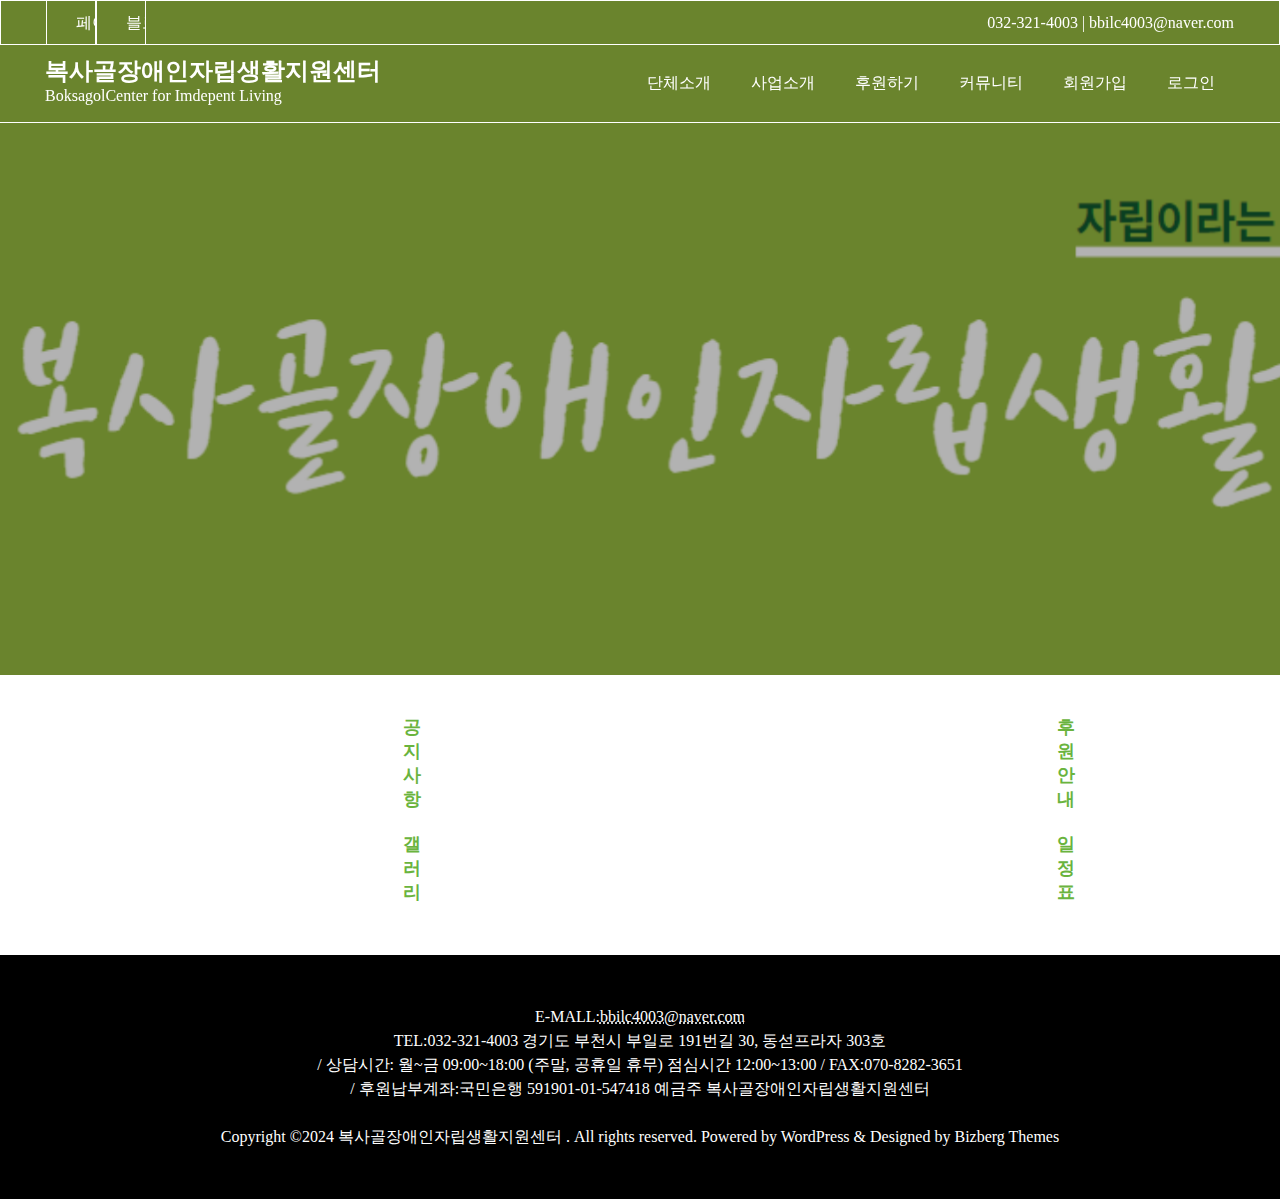
<file: index.html>
<!DOCTYPE html>
<html lang="en">
<head>
    <meta charset="UTF-8">
    <meta name="viewport" content="width=device-width, initial-scale=1.0">
    <title>Document</title>
    <link rel="stylesheet" href="https://cdnjs.cloudflare.com/ajax/libs/font-awesome/6.5.2/css/all.min.css" integrity="sha512-SnH5WK+bZxgPHs44uWIX+LLJAJ9/2PkPKZ5QiAj6Ta86w+fsb2TkcmfRyVX3pBnMFcV7oQPJkl9QevSCWr3W6A==" crossorigin="anonymous" referrerpolicy="no-referrer" />
    <link rel="stylesheet" href="./main.css">

    
</head>
<body>
    <nav>
        <div class="top-nav">
    
            <ul>
                <li class="facebook">
                    <a href="#">
                        &nbsp;&nbsp;<i style="font-size: large;" class="fa-brands fa-square-facebook"></i> &nbsp;&nbsp;&nbsp;페이스북 
                    </a>
                </li>
                
                <li class="blog">
                    <a href="#">
                        &nbsp;&nbsp;<i style="font-size: large;" class="fa-solid fa-blog"></i> &nbsp;&nbsp;&nbsp;블로그 
                    </a>
                </li>
            </ul>
            <span><i class="fa-solid fa-square-phone"></i> 032-321-4003 | <i class="fa-regular fa-envelope"></i>  bbilc4003@naver.com </span>

        </div>
        <div class="bottom-nav">
            <div>
                <h2>
                    <a href="/">복사골장애인자립생활지원센터</a>
                </h2>
                <p>
                    BoksagolCenter for Imdepent Living
                </p>
            </div>
            <ul>
                <li class="dropdown">
                    <a href="./단체소개.html">단체소개<i class="fa-solid fa-angle-down"></i></a> 
                    <div class="dropdown-content">
                        <a href="./단체소개.html">단체소개</a>
                        <a href="#">연혁</a>
                        <a href="#">조직도</a>
                        <a href="#">오시는길</a>
                    </div>
                        
                </li>
                <li class="dropdown">
                    <a href="#">사업소개 <i class="fa-solid fa-angle-down"></i></a> 
                    <div class="dropdown-content">
                        <a href="#">주요사업</a>
                        <a href="#">기타사업</a>
                        <a href="#">공익활동</a>
                    </div>
                        
                        
                </li>
            
            <li class="dropdown">
                 <a href="#">후원하기 <i class="fa-solid fa-angle-down"></i></a>
                 <div class="dropdown-content">
                        <a href="#">후원안내</a>
                        <a href="#">기부금내역</a>
                        <a href="#">자원봉사</a>
                 </div>
                        
            </li>
            <li class="dropdown">
                <a href="#">커뮤니티 <i class="fa-solid fa-angle-down"></i></a>
                <div class="dropdown-content">
                    <a href="#">공지사항</a>
                    <a href="#">갤러리</a>
             </div>
            </li>

            <li> <a href="#">회원가입</a></li>

            <li> <a href="#">로그인</a></li>
            </ul>
        </div>
    </nav>
    <div class="main-img">
        
    </div>
<div class="main-content">
    <div>
        <a href="#">공지사항</a>
    </div>
    <div>
        <a href="./후원하기.html">후원안내</a>
    </div>
    <div>
        <a href="#">갤러리</a>
    </div>
    <div>
        <a href="#">일정표</a>
    </div>


</div>
<footer>
    <p>E-MALL:<span>bbilc4003@naver.com</span></p>
    <p>TEL:032-321-4003 경기도 부천시 부일로 191번길 30, 동섣프라자 303호</p>
    <p>/  상담시간: 월~금 09:00~18:00 (주말, 공휴일 휴무) 점심시간 12:00~13:00  /  FAX:070-8282-3651</p>
    <p>/  후원납부계좌:국민은행 591901-01-547418 예금주 복사골장애인자립생활지원센터</p>
    <br>
    <p>Copyright ©2024 복사골장애인자립생활지원센터 . All rights reserved. Powered by WordPress & Designed by Bizberg Themes</p>
</footer>
</body>
<script>
    document.addEventListener("DOMContentLoaded", function() {
            const dropdowns = document.querySelectorAll('.dropdown');
            dropdowns.forEach(dropdown => {
            const dropdownContent = dropdown.querySelector('.dropdown-content');
        
                dropdown.addEventListener('mouseenter', function() {
                    dropdownContent.classList.add('dropdown-content-show');
                });
                dropdown.addEventListener('mouseleave', function() {
                    dropdownContent.classList.remove('dropdown-content-show');
                });
            });
        });
</script>
</html>
</file>
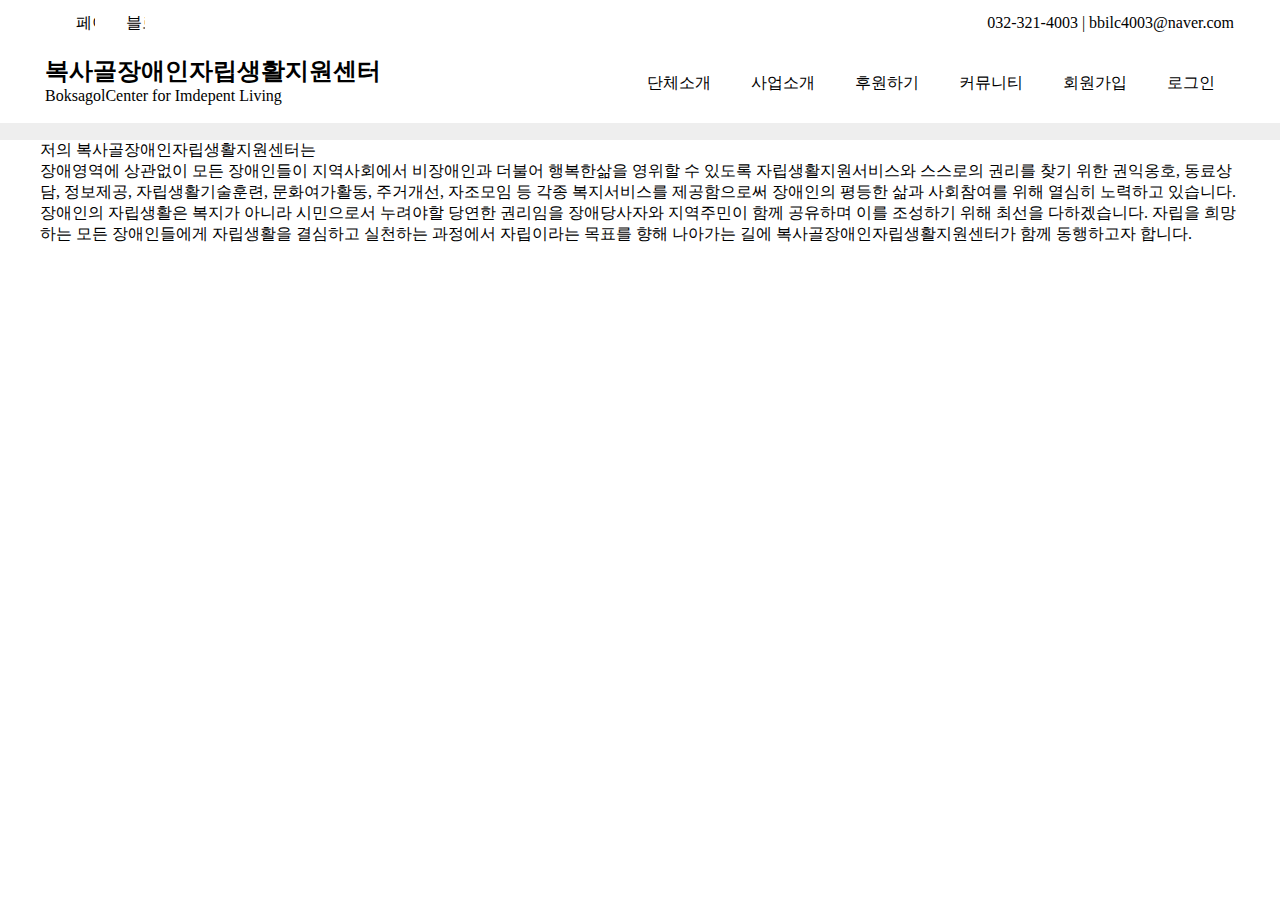
<file: 단체소개.html>
<!DOCTYPE html>
<html lang="ko">
<head>
    <meta charset="UTF-8">
    <meta name="viewport" content="width=device-width, initial-scale=1.0">
    <title>단체소개</title>
    <link rel="stylesheet" href="https://cdnjs.cloudflare.com/ajax/libs/font-awesome/6.5.2/css/all.min.css" integrity="sha512-SnH5WK+bZxgPHs44uWIX+LLJAJ9/2PkPKZ5QiAj6Ta86w+fsb2TkcmfRyVX3pBnMFcV7oQPJkl9QevSCWr3W6A==" crossorigin="anonymous" referrerpolicy="no-referrer" />
    <link rel="stylesheet" href="./단체소개.css">
    
</head>
<body>
    <nav>
        <div class="top-nav">
    
            <ul>
                <li class="facebook">
                    <a href="#">
                        &nbsp;&nbsp;<i style="font-size: large;" class="fa-brands fa-square-facebook"></i> &nbsp;&nbsp;&nbsp;페이스북 
                    </a>
                </li>
                
                <li class="blog">
                    <a href="#">
                        &nbsp;&nbsp;<i style="font-size: large;" class="fa-solid fa-blog"></i> &nbsp;&nbsp;&nbsp;블로그 
                    </a>
                </li>
            </ul>
            <span><i class="fa-solid fa-square-phone"></i> 032-321-4003 | <i class="fa-regular fa-envelope"></i>  bbilc4003@naver.com </span>

        </div>
        <div class="bottom-nav">
            <div>
                <h2>
                    <a href="/">복사골장애인자립생활지원센터</a>
                </h2>
                <p>
                    BoksagolCenter for Imdepent Living
                </p>
            </div>
            <ul>
                <li class="dropdown">
                    <a href="./단체소개.html">단체소개 <i class="fa-solid fa-angle-down"></i></a> 
                    <div class="dropdown-content">
                            <a href="./단체소개.html">단체소개</a>
                            <a href="#">연혁</a>
                            <a href="#">조직도</a>
                            <a href="#">오시는 길</a>
                    </div>
                </li>
                <li class="dropdown">
                    <a href="#">사업소개 <i class="fa-solid fa-angle-down"></i></a> 
                    <div class="dropdown-content">
                        <a href="#">주요사업</a>
                        <a href="#">기타사업</a>
                        <a href="#">공익활동</a>
                    </div>
                </li>
            
           
            <li class="dropdown">
                <a href="#">후원하기 <i class="fa-solid fa-angle-down"></i></a>
                <div class="dropdown-content">
                    <a href="#">후원안내</a>
                    <a href="#">기부금내역</a>
                    <a href="#">자원봉사</a>
                </div>
            </li>
            <li class="dropdown">
                <a href="#">커뮤니티 <i class="fa-solid fa-angle-down"></i></a>
                <div class="dropdown-content">
                    <a href="#">공지사항</a>
                    <a href="#">갤러리</a>
                </div>
                </li>

            <li> <a href="#">회원가입</a></li>

            <li> <a href="#">로그인</a></li>
            </ul>
        </div>
    </nav>
    <div class="top-background">

    </div>


    <div class="background">
        <div class="main-content">
            <p>저의 복사골장애인자립생활지원센터는</p>

            <p>장애영역에 상관없이 모든 장애인들이 지역사회에서 비장애인과 더불어 행복한삶을 영위할 수 있도록 자립생활지원서비스와 스스로의 권리를 찾기 위한 권익옹호, 동료상담, 정보제공, 자립생활기술훈련, 문화여가활동, 주거개선, 자조모임 등 각종 복지서비스를 제공함으로써 장애인의 평등한 삶과 사회참여를 위해 열심히 노력하고 있습니다. </p>
            <p>장애인의 자립생활은 복지가 아니라 시민으로서 누려야할 당연한 권리임을  장애당사자와 지역주민이 함께 공유하며 이를 조성하기 위해 최선을 다하겠습니다. 자립을 희망하는 모든 장애인들에게 자립생활을 결심하고 실천하는 과정에서 자립이라는 목표를 향해 나아가는 길에 복사골장애인자립생활지원센터가 함께 동행하고자 합니다.</p>
        </div>
    </div>


    <script>
        document.addEventListener("DOMContentLoaded", function() {
                const dropdowns = document.querySelectorAll('.dropdown');
                dropdowns.forEach(dropdown => {
                const dropdownContent = dropdown.querySelector('.dropdown-content');
            
                    dropdown.addEventListener('mouseenter', function() {
                        dropdownContent.classList.add('dropdown-content-show');
                    });
                    dropdown.addEventListener('mouseleave', function() {
                        dropdownContent.classList.remove('dropdown-content-show');
                    });
                });
            });
    </script>
</body>
</html>
</file>
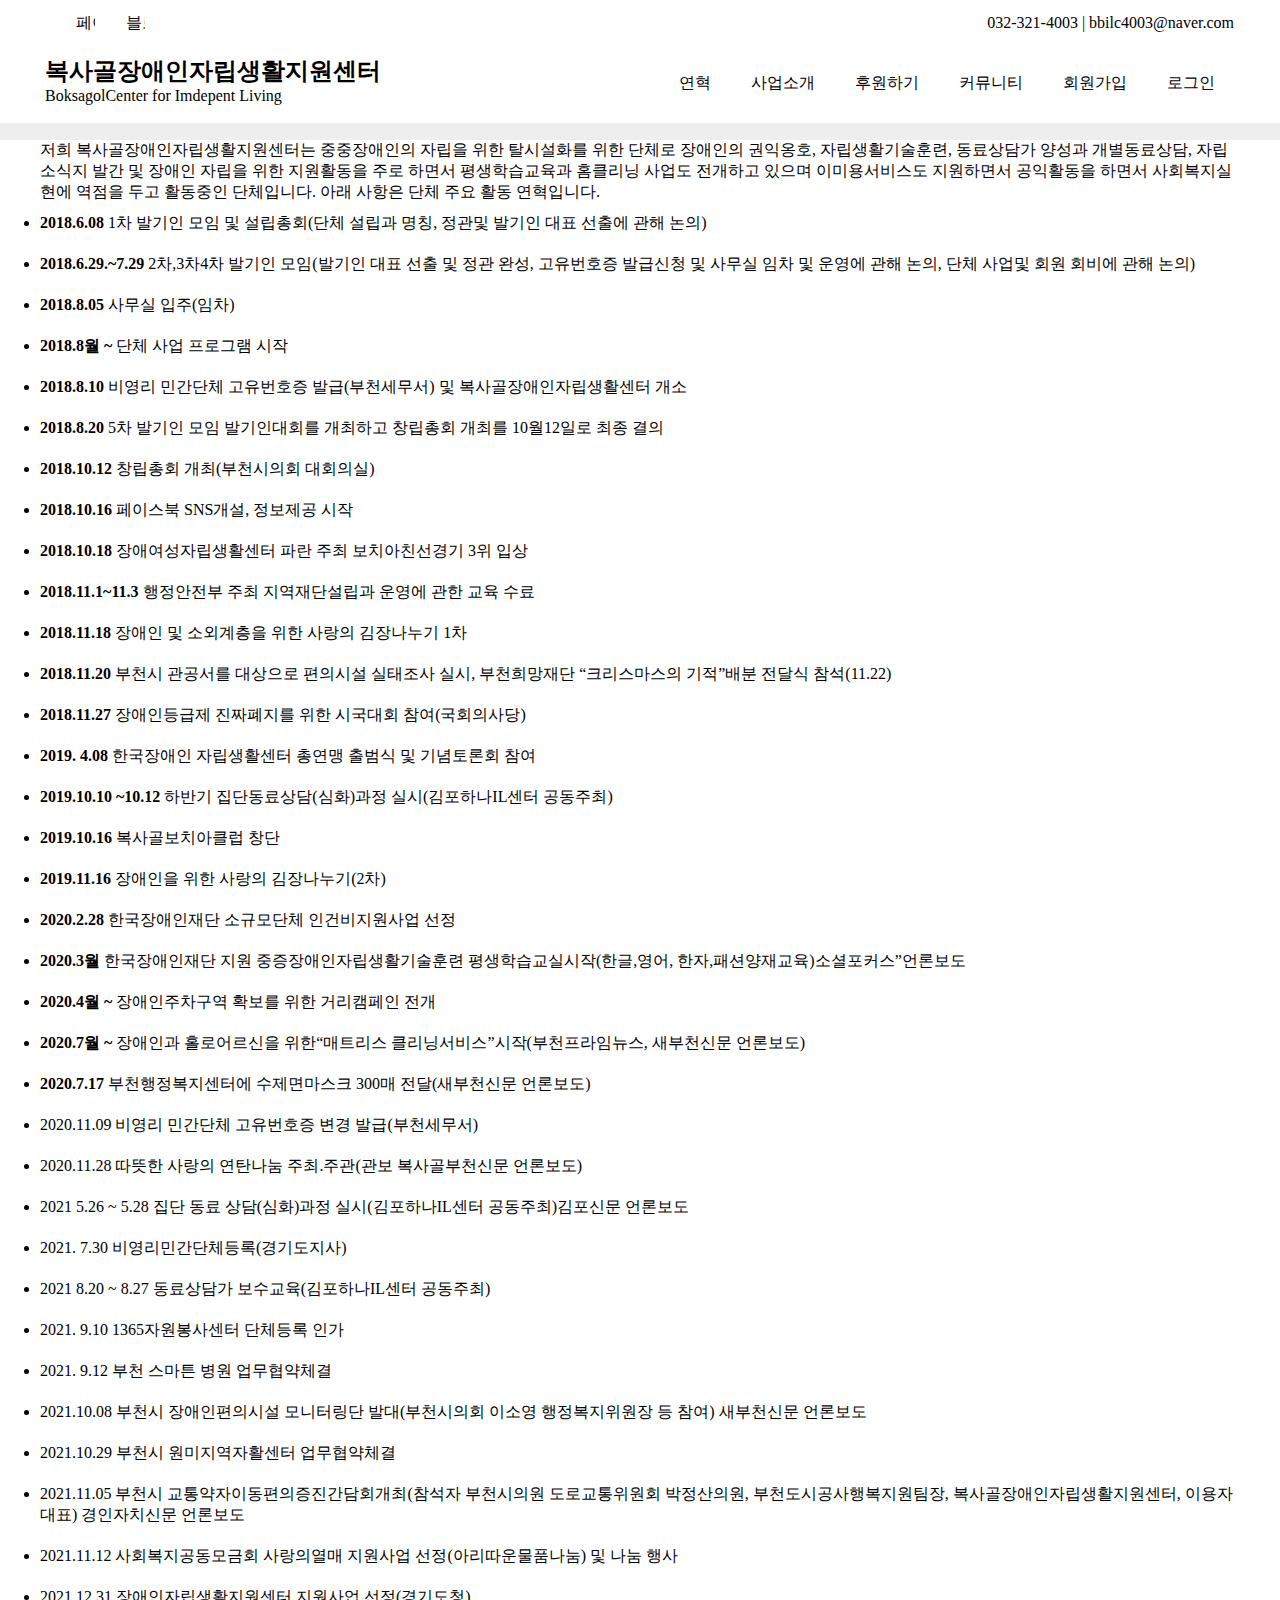
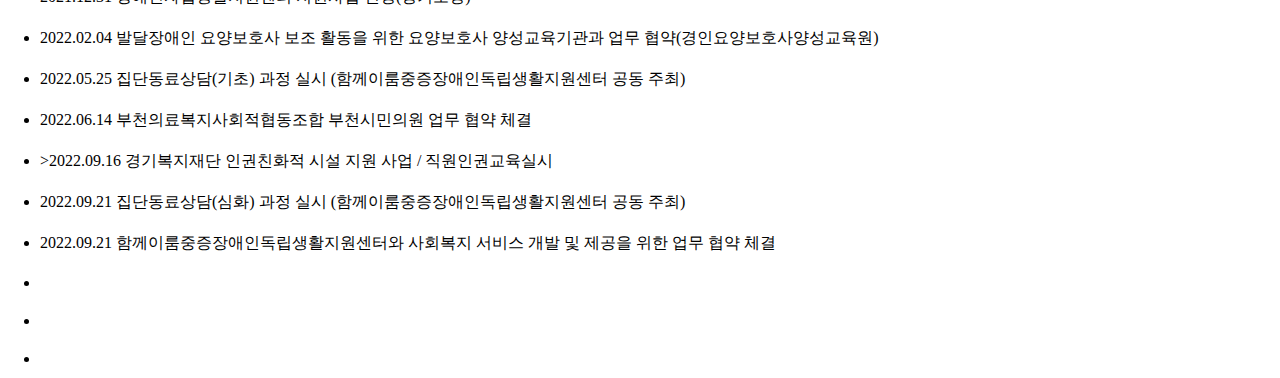
<file: 연혁.html>
<!DOCTYPE html>
<html lang="ko">
<head>
    <meta charset="UTF-8">
    <meta name="viewport" content="width=device-width, initial-scale=1.0">
    <title>단체소개</title>
    <link rel="stylesheet" href="https://cdnjs.cloudflare.com/ajax/libs/font-awesome/6.5.2/css/all.min.css" integrity="sha512-SnH5WK+bZxgPHs44uWIX+LLJAJ9/2PkPKZ5QiAj6Ta86w+fsb2TkcmfRyVX3pBnMFcV7oQPJkl9QevSCWr3W6A==" crossorigin="anonymous" referrerpolicy="no-referrer" />
    <link rel="stylesheet" href="./연혁.css">
    
</head>
<body>
    <nav>
        <div class="top-nav">
    
            <ul>
                <li class="facebook">
                    <a href="#">
                        &nbsp;&nbsp;<i style="font-size: large;" class="fa-brands fa-square-facebook"></i> &nbsp;&nbsp;&nbsp;페이스북 
                    </a>
                </li>
                
                <li class="blog">
                    <a href="#">
                        &nbsp;&nbsp;<i style="font-size: large;" class="fa-solid fa-blog"></i> &nbsp;&nbsp;&nbsp;블로그 
                    </a>
                </li>
            </ul>
            <span><i class="fa-solid fa-square-phone"></i> 032-321-4003 | <i class="fa-regular fa-envelope"></i>  bbilc4003@naver.com </span>

        </div>
        <div class="bottom-nav">
            <div>
                <h2>
                    <a href="/">복사골장애인자립생활지원센터</a>
                </h2>
                <p>
                    BoksagolCenter for Imdepent Living
                </p>
            </div>
            <ul>
                <li class="dropdown">
                    <a href="./연혁.html">연혁 <i class="fa-solid fa-angle-down"></i></a> 
                    <div class="dropdown-content">
                            <a href="./단체소개.html">단체소개</a>
                            <a href="./연혁.html">연혁</a>
                            <a href="./조직도.html">조직도</a>
                            <a href="./오시는길.html">오시는 길</a>
                    </div>
                </li>
                <li class="dropdown">
                    <a href="#">사업소개 <i class="fa-solid fa-angle-down"></i></a> 
                    <div class="dropdown-content">
                        <a href="#">주요사업</a>
                        <a href="#">기타사업</a>
                        <a href="#">공익활동</a>
                    </div>
                </li>
            
           
            <li class="dropdown">
                <a href="#">후원하기 <i class="fa-solid fa-angle-down"></i></a>
                <div class="dropdown-content">
                    <a href="#">후원안내</a>
                    <a href="#">기부금내역</a>
                    <a href="#">자원봉사</a>
                </div>
            </li>
            <li class="dropdown">
                <a href="#">커뮤니티 <i class="fa-solid fa-angle-down"></i></a>
                <div class="dropdown-content">
                    <a href="#">공지사항</a>
                    <a href="#">갤러리</a>
                </div>
                </li>

            <li> <a href="#">회원가입</a></li>

            <li> <a href="#">로그인</a></li>
            </ul>
        </div>
    </nav>
    <div class="top-background">

    </div>


    <div class="background"></div>
    <div class="main-content">
        <p>저희 복사골장애인자립생활지원센터는  중중장애인의 자립을 위한 탈시설화를 위한 단체로 장애인의 권익옹호, 자립생활기술훈련, 동료상담가 양성과 개별동료상담, 자립소식지 발간 및 장애인 자립을 위한 지원활동을 주로 하면서 평생학습교육과 홈클리닝 사업도 전개하고 있으며 이미용서비스도 지원하면서 공익활동을 하면서 사회복지실현에 역점을 두고 활동중인 단체입니다. 아래 사항은 단체 주요 활동 연혁입니다.</p>
        
        <ul class="history-ul">
            <li>
                <strong>2018.6.08</strong> 1차 발기인 모임 및 설립총회(단체 설립과 명칭, 정관및 발기인 대표 선출에 관해 논의)
            </li>
            <li>
                <strong>2018.6.29.~7.29</strong> 2차,3차4차 발기인 모임(발기인 대표 선출 및 정관 완성, 고유번호증 발급신청 및 사무실 임차 및 운영에 관해 논의, 단체 사업및 회원 회비에 관해 논의)
            </li>
            <li>
                <strong>2018.8.05</strong> 사무실 입주(임차)
            </li>
            <li>
                <strong>2018.8월 ~ </strong>단체 사업 프로그램 시작
            </li>
            <li><strong>2018.8.10</strong> 비영리 민간단체 고유번호증 발급(부천세무서) 및 복사골장애인자립생활센터 개소

            </li>
            <li><strong>2018.8.20</strong> 5차 발기인 모임 발기인대회를 개최하고 창립총회 개최를 10월12일로 최종 결의

            </li>
            <li><strong>2018.10.12</strong>  창립총회 개최(부천시의회 대회의실)

            </li>
            <li><strong>2018.10.16</strong>  페이스북 SNS개설, 정보제공 시작

            </li>
            <li><strong>2018.10.18</strong>  장애여성자립생활센터 파란 주최 보치아친선경기 3위 입상

            </li>
            <li><strong>2018.11.1~11.3</strong> 행정안전부 주최 지역재단설립과 운영에 관한 교육 수료

            </li>
            <li><strong>2018.11.18</strong> 장애인 및 소외계층을 위한 사랑의 김장나누기 1차

            </li>
            <li><strong>2018.11.20</strong> 부천시 관공서를 대상으로 편의시설 실태조사 실시, 부천희망재단 “크리스마스의 기적”배분 전달식 참석(11.22)

            </li>
            <li><strong>2018.11.27</strong> 장애인등급제 진짜폐지를 위한 시국대회 참여(국회의사당)

            </li>
            <li><strong>2019. 4.08</strong> 한국장애인 자립생활센터 총연맹 출범식 및 기념토론회 참여

            </li>
            <li><strong>2019.10.10 ~10.12</strong> 하반기 집단동료상담(심화)과정 실시(김포하나IL센터 공동주최)

            </li>
            <li><strong>2019.10.16</strong> 복사골보치아클럽 창단

            </li>
            <li><strong>2019.11.16</strong> 장애인을 위한 사랑의 김장나누기(2차)

            </li>
            <li><strong>2020.2.28</strong> 한국장애인재단 소규모단체 인건비지원사업 선정

            </li>
            <li><strong>2020.3월</strong> 한국장애인재단 지원 중증장애인자립생활기술훈련 평생학습교실시작(한글,영어, 한자,패션양재교육)소셜포커스”언론보도

            </li>
            <li><strong>2020.4월 ~</strong> 장애인주차구역 확보를 위한 거리캠페인 전개

            </li>
            <li><strong>2020.7월 ~</strong> 장애인과 홀로어르신을 위한“매트리스 클리닝서비스”시작(부천프라임뉴스, 새부천신문 언론보도)

            </li>
            <li><strong>2020.7.17</strong> 부천행정복지센터에 수제면마스크 300매 전달(새부천신문 언론보도)

            </li>
            <li>2020.11.09 비영리 민간단체 고유번호증 변경 발급(부천세무서)

            </li>
            <li>2020.11.28 따뜻한 사랑의 연탄나눔 주최.주관(관보 복사골부천신문 언론보도)

            </li>
            <li>2021 5.26 ~ 5.28 집단 동료 상담(심화)과정 실시(김포하나IL센터 공동주최)김포신문 언론보도

            </li>
            <li>2021. 7.30 비영리민간단체등록(경기도지사)

            </li>
            <li>2021 8.20 ~ 8.27 동료상담가 보수교육(김포하나IL센터 공동주최)

            </li>
            <li>2021. 9.10 1365자원봉사센터 단체등록 인가

            </li>
            <li>2021. 9.12 부천 스마튼 병원 업무협약체결

            </li>
            <li>2021.10.08 부천시 장애인편의시설 모니터링단 발대(부천시의회 이소영 행정복지위원장 등 참여) 새부천신문 언론보도

            </li>
            <li>2021.10.29 부천시 원미지역자활센터 업무협약체결

            </li>
            <li>2021.11.05 부천시 교통약자이동편의증진간담회개최(참석자 부천시의원 도로교통위원회 박정산의원, 부천도시공사행복지원팀장, 복사골장애인자립생활지원센터, 이용자대표) 경인자치신문 언론보도

            </li>
            <li>2021.11.12 사회복지공동모금회 사랑의열매 지원사업 선정(아리따운물품나눔) 및 나눔 행사

            </li>
            <li>2021.12.31 장애인자립생활지원센터 지원사업 선정(경기도청)

            </li>
            <li>2022.02.04 발달장애인 요양보호사 보조 활동을 위한 요양보호사 양성교육기관과 업무 협약(경인요양보호사양성교육원)

            </li>
            <li>2022.05.25 집단동료상담(기초) 과정 실시 (함께이룸중증장애인독립생활지원센터 공동 주최)

            </li>
            <li>2022.06.14 부천의료복지사회적협동조합 부천시민의원 업무 협약 체결

            </li>
            <li>>2022.09.16 경기복지재단 인권친화적 시설 지원 사업 / 직원인권교육실시

            </li>
            <li>2022.09.21 집단동료상담(심화) 과정 실시 (함께이룸중증장애인독립생활지원센터 공동 주최)

            </li>
            <li>2022.09.21 함께이룸중증장애인독립생활지원센터와 사회복지 서비스 개발 및 제공을 위한 업무 협약 체결

            </li>
            <li></li>
            <li></li>
            <li></li>
        </ul>

            
            
    </div>


    <script>
        document.addEventListener("DOMContentLoaded", function() {
                const dropdowns = document.querySelectorAll('.dropdown');
                dropdowns.forEach(dropdown => {
                const dropdownContent = dropdown.querySelector('.dropdown-content');
            
                    dropdown.addEventListener('mouseenter', function() {
                        dropdownContent.classList.add('dropdown-content-show');
                    });
                    dropdown.addEventListener('mouseleave', function() {
                        dropdownContent.classList.remove('dropdown-content-show');
                    });
                });
            });
    </script>
</body>
</html>
</file>
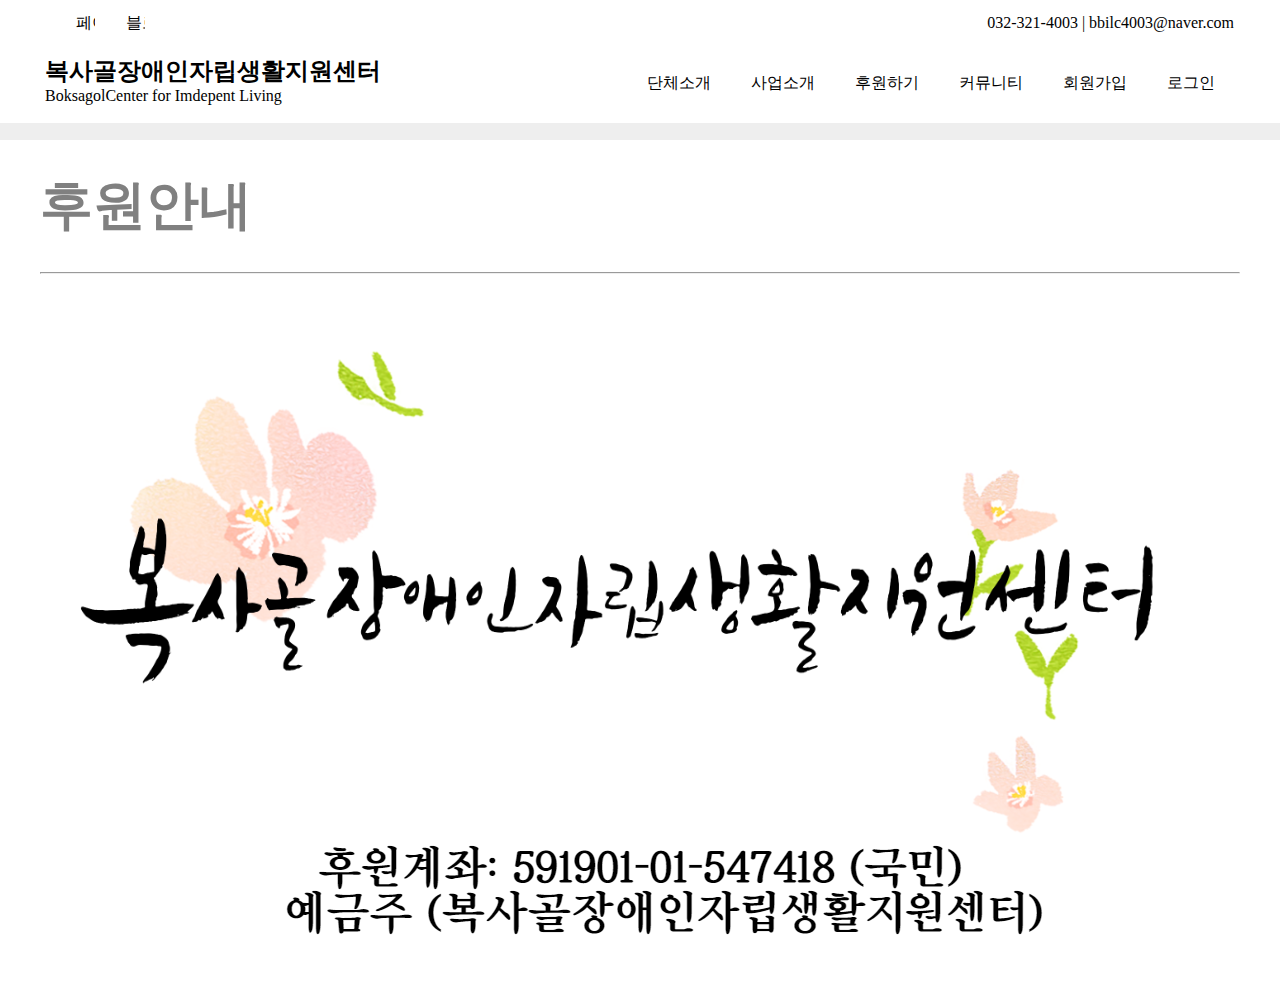
<file: 조직도.html>
<!DOCTYPE html>
<html lang="ko">
<head>
    <meta charset="UTF-8">
    <meta name="viewport" content="width=device-width, initial-scale=1.0">
    <title>후원안내</title>
    <link rel="stylesheet" href="https://cdnjs.cloudflare.com/ajax/libs/font-awesome/6.5.2/css/all.min.css" integrity="sha512-SnH5WK+bZxgPHs44uWIX+LLJAJ9/2PkPKZ5QiAj6Ta86w+fsb2TkcmfRyVX3pBnMFcV7oQPJkl9QevSCWr3W6A==" crossorigin="anonymous" referrerpolicy="no-referrer" />
    <link rel="stylesheet" href="./조직도.css">

</head>
<body>
    <nav>
        <div class="top-nav">
    
            <ul>
                <li class="facebook">
                    <a href="#">
                        &nbsp;&nbsp;<i style="font-size: large;" class="fa-brands fa-square-facebook"></i> &nbsp;&nbsp;&nbsp;페이스북 
                    </a>
                </li>
                
                <li class="blog">
                    <a href="#">
                        &nbsp;&nbsp;<i style="font-size: large;" class="fa-solid fa-blog"></i> &nbsp;&nbsp;&nbsp;블로그 
                    </a>
                </li>
            </ul>
            <span><i class="fa-solid fa-square-phone"></i> 032-321-4003 | <i class="fa-regular fa-envelope"></i>  bbilc4003@naver.com </span>

        </div>
        <div class="bottom-nav">
            <div>
                <h2>
                    <a href="/">복사골장애인자립생활지원센터</a>
                </h2>
                <p>
                    BoksagolCenter for Imdepent Living
                </p>
            </div>
            <ul>
                <li class="dropdown">
                    <a href="./단체소개.html">단체소개 <i class="fa-solid fa-angle-down"></i></a> 
                    <div class="dropdown-content">
                            <a href="./단체소개.html">단체소개</a>
                            <a href="#">연혁</a>
                            <a href="#">조직도</a>
                            <a href="#">오시는 길</a>
                    </div>
                </li>
                <li class="dropdown">
                    <a href="#">사업소개 <i class="fa-solid fa-angle-down"></i></a> 
                    <div class="dropdown-content">
                        <a href="#">주요사업</a>
                        <a href="#">기타사업</a>
                        <a href="#">공익활동</a>
                    </div>
                </li>
            
           
            <li class="dropdown">
                <a href="#">후원하기 <i class="fa-solid fa-angle-down"></i></a>
                <div class="dropdown-content">
                    <a href="#">후원안내</a>
                    <a href="#">기부금내역</a>
                    <a href="#">자원봉사</a>
                </div>
            </li>
            <li class="dropdown">
                <a href="#">커뮤니티 <i class="fa-solid fa-angle-down"></i></a>
                <div class="dropdown-content">
                    <a href="#">공지사항</a>
                    <a href="#">갤러리</a>
                </div>
                </li>

            <li> <a href="#">회원가입</a></li>

            <li> <a href="#">로그인</a></li>
            </ul>
        </div>
    </nav>
    <div class="top-background">

    </div>
    <div class="back-space"></div>
    <div class="main-content">
        <h1>후원안내</h1>
        <hr>
    <div class="content">
        <img src="./donation.png" />
    </div>    
    
</div>
<script>
    document.addEventListener("DOMContentLoaded", function() {
            const dropdowns = document.querySelectorAll('.dropdown');
            dropdowns.forEach(dropdown => {
            const dropdownContent = dropdown.querySelector('.dropdown-content');
        
                dropdown.addEventListener('mouseenter', function() {
                    dropdownContent.classList.add('dropdown-content-show');
                });
                dropdown.addEventListener('mouseleave', function() {
                    dropdownContent.classList.remove('dropdown-content-show');
                });
            });
        });
</script>
</body>

</html>
</file>
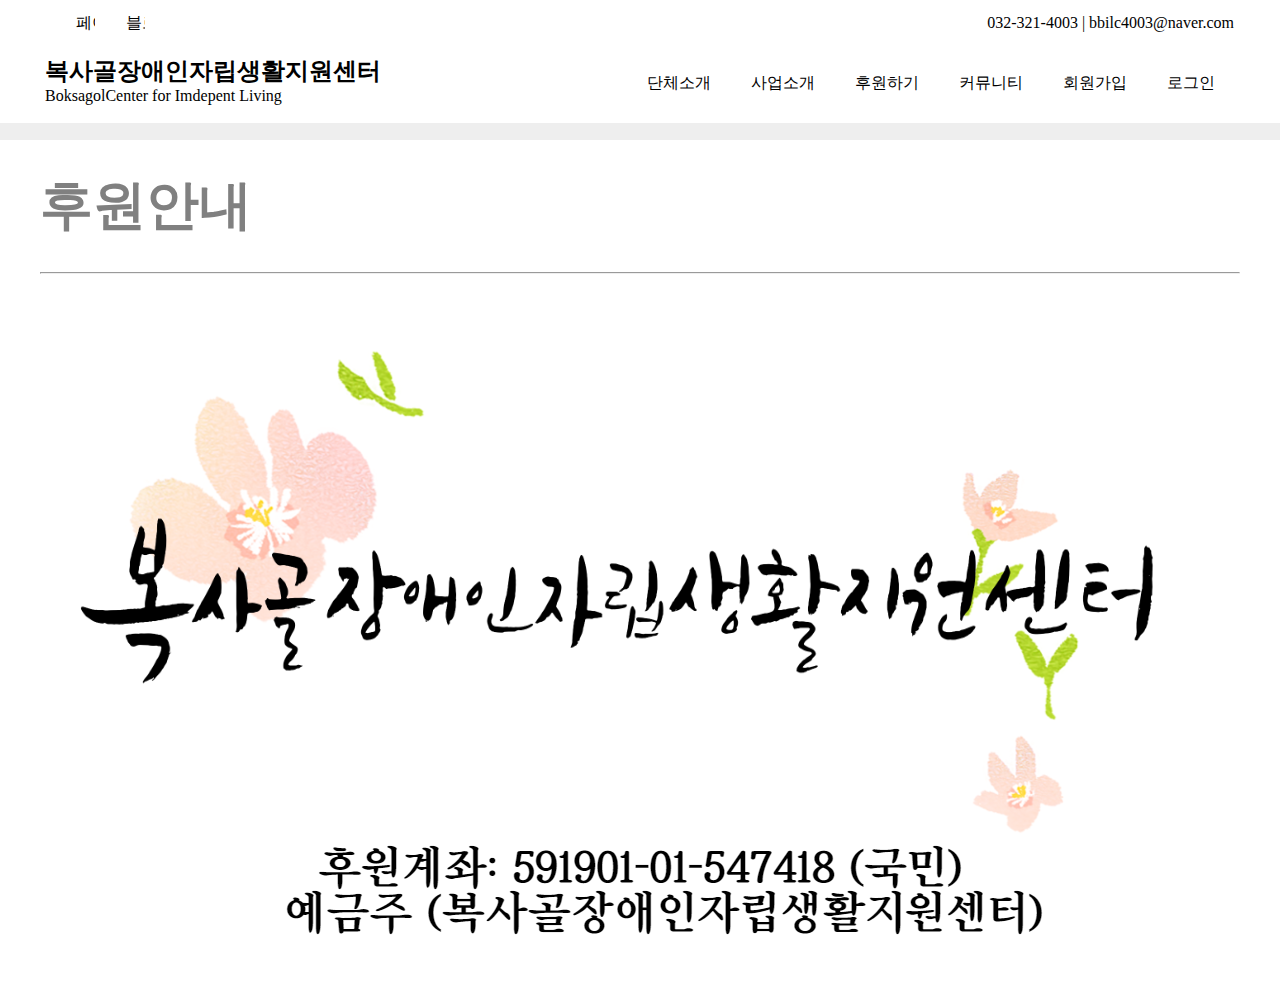
<file: 후원하기.html>
<!DOCTYPE html>
<html lang="ko">
<head>
    <meta charset="UTF-8">
    <meta name="viewport" content="width=device-width, initial-scale=1.0">
    <title>후원안내</title>
    <link rel="stylesheet" href="https://cdnjs.cloudflare.com/ajax/libs/font-awesome/6.5.2/css/all.min.css" integrity="sha512-SnH5WK+bZxgPHs44uWIX+LLJAJ9/2PkPKZ5QiAj6Ta86w+fsb2TkcmfRyVX3pBnMFcV7oQPJkl9QevSCWr3W6A==" crossorigin="anonymous" referrerpolicy="no-referrer" />
    <link rel="stylesheet" href="./후원하기.css">

</head>
<body>
    <nav>
        <div class="top-nav">
    
            <ul>
                <li class="facebook">
                    <a href="#">
                        &nbsp;&nbsp;<i style="font-size: large;" class="fa-brands fa-square-facebook"></i> &nbsp;&nbsp;&nbsp;페이스북 
                    </a>
                </li>
                
                <li class="blog">
                    <a href="#">
                        &nbsp;&nbsp;<i style="font-size: large;" class="fa-solid fa-blog"></i> &nbsp;&nbsp;&nbsp;블로그 
                    </a>
                </li>
            </ul>
            <span><i class="fa-solid fa-square-phone"></i> 032-321-4003 | <i class="fa-regular fa-envelope"></i>  bbilc4003@naver.com </span>

        </div>
        <div class="bottom-nav">
            <div>
                <h2>
                    <a href="/">복사골장애인자립생활지원센터</a>
                </h2>
                <p>
                    BoksagolCenter for Imdepent Living
                </p>
            </div>
            <ul>
                <li class="dropdown">
                    <a href="#">단체소개 <i class="fa-solid fa-angle-down"></i></a> 
                    <div class="dropdown-content">
                            <a href="#">단체소개</a>
                            <a href="#">연혁</a>
                            <a href="#">조직도</a>
                            <a href="#">오시는 길</a>
                    </div>
                </li>
                <li class="dropdown">
                    <a href="#">사업소개 <i class="fa-solid fa-angle-down"></i></a> 
                    <div class="dropdown-content">
                        <a href="#">주요사업</a>
                        <a href="#">기타사업</a>
                        <a href="#">공익활동</a>
                    </div>
                </li>
            
           
            <li class="dropdown">
                <a href="#">후원하기 <i class="fa-solid fa-angle-down"></i></a>
                <div class="dropdown-content">
                    <a href="#">후원안내</a>
                    <a href="#">기부금내역</a>
                    <a href="#">자원봉사</a>
                </div>
            </li>
            <li class="dropdown">
                <a href="#">커뮤니티 <i class="fa-solid fa-angle-down"></i></a>
                <div class="dropdown-content">
                    <a href="#">공지사항</a>
                    <a href="#">갤러리</a>
                </div>
                </li>

            <li> <a href="#">회원가입</a></li>

            <li> <a href="#">로그인</a></li>
            </ul>
        </div>
    </nav>
    <div class="top-background">

    </div>
    <div class="back-space"></div>
    <div class="main-content">
        <h1>후원안내</h1>
        <hr>
    <div class="content">
        <img src="./donation.png" />
    </div>    
    
</div>
<script>
    document.addEventListener("DOMContentLoaded", function() {
            const dropdowns = document.querySelectorAll('.dropdown');
            dropdowns.forEach(dropdown => {
            const dropdownContent = dropdown.querySelector('.dropdown-content');
        
                dropdown.addEventListener('mouseenter', function() {
                    dropdownContent.classList.add('dropdown-content-show');
                });
                dropdown.addEventListener('mouseleave', function() {
                    dropdownContent.classList.remove('dropdown-content-show');
                });
            });
        });
</script>
</body>

</html>
</file>
<file: main.css>
*{
box-sizing: border-box;
margin: 0;;
padding:0;
}
a{
    text-decoration: none; 
    
}
nav{
    width:100%;
    background:transparent;
    color:white;
    position:fixed;

    
}
 nav a{color:white;}
 .top-nav{
    display: flex;
    justify-content: space-between;
    align-items: center;
    height: 45px;
    padding:0 45px;
    border:1px solid white;
 }
 .top-nav ul{
    list-style: none;
    display: flex;
 }
 .top-nav li{
    border-left: 1px solid white;
    border-right: 1px solid white;
    height: 45px;
    display: flex;
    align-items: center;
    padding:0 5px;
 }
.main-img{
    height: 675px;
    background-image: url(./main.png);
    background-position:center;
    background-repeat:no-repeat;
    background-size: cover;
}
.bottom-nav{
    display: flex;
    justify-content:space-between;
    padding: 10px 45px;
    height: 78px;
    border-bottom: 1px solid white;
}
.bottom-nav ul{
    list-style: none;
    display:flex;
    align-items:center;
}
.bottom-nav li{
    border-right:1px dolid white
}
.bottom-nav ul li a{
    color:white;
    padding:28px 20px;
}
.bottom-nav ul li a:hover{
    background:#6ab43e;
}
.facebook{
    width:50px;
    overflow: hidden;
    white-space:nowrap;
    
}

.blog{
    width:50px;
    overflow:hidden;
    white-space: nowrap;
    
}
.facebook:hover{
    background: #6ab43e;
    width:120px;
}
.blog:hover{
    background:#6ab43e;
    width:120px;
}
.main-content{
    color:#6ab43e;
    background: white;
    padding: 50px 100px;
    display: grid;
    grid-template-columns: 1fr 1fr;
    gap:30px;
}
.main-content a{
    color:#6ab43e;
}
.main-content div{
    height:75px;
    border:1px soild lightgray;
    display: flex;
    align-items: center;
    padding:0 303px;
    font-size: large;
    font-weight: bold;
}
footer{
    color:white;
    background: black;
    text-align: center;
    padding: 50px 0;
    line-height: 1.5;
}
footer span{
    text-decoration: underline; text-decoration-style:dotted;

    
}
.dropdown-content{
    position: absolute;
    background: white;
    margin-top:28px;
    color:black;
    min-width:160px;
    border-top:2px soild #6ab43e;
    box-shadow:0px 8px 16px 0px rgba(0,0,0,0,2);
    z-index: 1;
    overflow: hidden;
    transition: all 0.5s;
    max-height:0;
    visibility: hidden;
    opacity:0;
}

.dropdown-content-show {
    max-height:400px;
    visibility: visible;
    opacity: 1;
}
.dropdown-content a{
    color:black !important;
    padding: 12px 140px 12px 20px ! important;
    text-decoration:none;
    display: block;
    border-bottom: 1px solid rgba(0,0,0,0,2);
}
.dropdown-content a:hover {
    background-color: #f1f1f1;
}
</file>
<file: 단체소개.css>
*{
    box-sizing: border-box;
    margin: 0;;
    padding:0;
    }
    a{
        text-decoration: none; 
        
    }
    nav{
        width:100%;
        background:white;
        color:black;
        position:fixed;
    border-bottom : 1px soild #eee;
        
    }
     nav a{color:black;}
     .top-nav{
        display: flex;
        justify-content: space-between;
        align-items: center;
        height: 45px;
        padding:0 45px;
        border:1px solid white;
     }
     .top-nav ul{
        list-style: none;
        display: flex;
     }
     .top-nav li{
        border-left: 1px solid white;
        border-right: 1px solid white;
        height: 45px;
        display: flex;
        align-items: center;
        padding:0 5px;
     }
    
    .bottom-nav{
        display: flex;
        justify-content:space-between;
        padding: 10px 45px;
        height: 78px;
        border-bottom: 1px solid white;
    }
    .bottom-nav ul{
        list-style: none;
        display:flex;
        align-items:center;
    }
    .bottom-nav li{
        border-right:1px dolid white
    }
    .bottom-nav ul li a{
        color:black;
        padding:28px 20px;
    }
    .bottom-nav ul li a:hover{
        background:#6ab43e;
    }
    .facebook{
        width:50px;
        overflow: hidden;
        white-space:nowrap;
        
    }
    
    .blog{
        width:50px;
        overflow:hidden;
        white-space: nowrap;
        
    }
    .facebook:hover{
        background: #6ab43e;
        width:120px;
    }
    .blog:hover{
        background:#6ab43e;
        width:120px;
    }

    .top-background{
        background: #eee;
        height: 140px;

        
    }
    .main-content{
        max-width: 1200px;
        margin:auto;

    }
    .main-content h1{
        font-size:40pt;
        color:gray;
        padding: 30px 0;
    }
    .main-content .content{
        padding: 60px 0;
        min-height:300px;
    }
    .dropdown-content{
        position: absolute;
        background: white;
        margin-top:28px;
        color:black;
        min-width:160px;
        border-top:2px soild #6ab43e;
        box-shadow:0px 8px 16px 0px rgba(0,0,0,0,2);
        z-index: 1;
        overflow: hidden;
        transition: all 0.5s;
        max-height:0;
        visibility: hidden;
        opacity:0;
    }

    .dropdown-content-show {
        max-height:400px;
        visibility: visible;
        opacity: 1;
    }
    .dropdown-content a{
        color:black;
        padding: 12px 140px 12px 20px ! important;
        text-decoration:none;
        display: block;
        border-bottom: 1px solid rgba(0,0,0,0,2);
    }
    .dropdown-content a:hover {
        background-color: #f1f1f1;
    }
</file>
<file: 연혁.css>
*{
    box-sizing: border-box;
    margin: 0;;
    padding:0;
}
a{
    text-decoration: none; 
    
}
nav{
    width:100%;
    background:white;
    color:black;
    position:fixed;
border-bottom : 1px soild #eee;
    
}
    nav a{color:black;}
    .top-nav{
    display: flex;
    justify-content: space-between;
    align-items: center;
    height: 45px;
    padding:0 45px;
    border:1px solid white;
    }
    .top-nav ul{
    list-style: none;
    display: flex;
    }
    .top-nav li{
    border-left: 1px solid white;
    border-right: 1px solid white;
    height: 45px;
    display: flex;
    align-items: center;
    padding:0 5px;
    }

.bottom-nav{
    display: flex;
    justify-content:space-between;
    padding: 10px 45px;
    height: 78px;
    border-bottom: 1px solid white;
}
.bottom-nav ul{
    list-style: none;
    display:flex;
    align-items:center;
}
.bottom-nav li{
    border-right:1px dolid white
}
.bottom-nav ul li a{
    color:black;
    padding:28px 20px;
}
.bottom-nav ul li a:hover{
    background:#6ab43e;
}
.facebook{
    width:50px;
    overflow: hidden;
    white-space:nowrap;
    
}

.blog{
    width:50px;
    overflow:hidden;
    white-space: nowrap;
    
}
.facebook:hover{
    background: #6ab43e;
    width:120px;
}
.blog:hover{
    background:#6ab43e;
    width:120px;
}

.top-background{
    background: #eee;
    height: 140px;

    
}
.main-content{
    max-width: 1200px;
    margin:auto;

}
.main-content h1{
    font-size:40pt;
    color:gray;
    padding: 30px 0;
}
.main-content .content{
    padding: 60px 0;
    min-height:300px;
}
.dropdown-content{
    position: absolute;
    background: white;
    margin-top:28px;
    color:black;
    min-width:160px;
    border-top:2px soild #6ab43e;
    box-shadow:0px 8px 16px 0px rgba(0,0,0,0,2);
    z-index: 1;
    overflow: hidden;
    transition: all 0.5s;
    max-height:0;
    visibility: hidden;
    opacity:0;
}

.dropdown-content-show {
    max-height:400px;
    visibility: visible;
    opacity: 1;
}
.dropdown-content a{
    color:black;
    padding: 12px 140px 12px 20px ! important;
    text-decoration:none;
    display: block;
    border-bottom: 1px solid rgba(0,0,0,0,2);
}
.dropdown-content a:hover {
    background-color: #f1f1f1;
}

.history-ul li{
    padding: 10px 0;
}
</file>
<file: 조직도.css>
*{
    box-sizing: border-box;
    margin: 0;;
    padding:0;
    }
    a{
        text-decoration: none; 
        
    }
    nav{
        width:100%;
        background:white;
        color:black;
        position:fixed;
    border-bottom : 1px soild #eee;
        
    }
     nav a{color:black;}
     .top-nav{
        display: flex;
        justify-content: space-between;
        align-items: center;
        height: 45px;
        padding:0 45px;
        border:1px solid white;
     }
     .top-nav ul{
        list-style: none;
        display: flex;
     }
     .top-nav li{
        border-left: 1px solid white;
        border-right: 1px solid white;
        height: 45px;
        display: flex;
        align-items: center;
        padding:0 5px;
     }
    
    .bottom-nav{
        display: flex;
        justify-content:space-between;
        padding: 10px 45px;
        height: 78px;
        border-bottom: 1px solid white;
    }
    .bottom-nav ul{
        list-style: none;
        display:flex;
        align-items:center;
    }
    .bottom-nav li{
        border-right:1px dolid white
    }
    .bottom-nav ul li a{
        color:black;
        padding:28px 20px;
    }
    .bottom-nav ul li a:hover{
        background:#6ab43e;
    }
    .facebook{
        width:50px;
        overflow: hidden;
        white-space:nowrap;
        
    }
    
    .blog{
        width:50px;
        overflow:hidden;
        white-space: nowrap;
        
    }
    .facebook:hover{
        background: #6ab43e;
        width:120px;
    }
    .blog:hover{
        background:#6ab43e;
        width:120px;
    }

    .top-background{
        background: #eee;
        height: 140px;

        
    }
    .main-content{
        max-width: 1200px;
        margin:auto;

    }
    .main-content h1{
        font-size:40pt;
        color:gray;
        padding: 30px 0;
    }
    .main-content .content{
        padding: 60px 0;
        min-height:300px;
    }
    .dropdown-content{
        position: absolute;
        background: white;
        margin-top:28px;
        color:black;
        min-width:160px;
        border-top:2px soild #6ab43e;
        box-shadow:0px 8px 16px 0px rgba(0,0,0,0,2);
        z-index: 1;
        overflow: hidden;
        transition: all 0.5s;
        max-height:0;
        visibility: hidden;
        opacity:0;
    }

    .dropdown-content-show {
        max-height:400px;
        visibility: visible;
        opacity: 1;
    }
    .dropdown-content a{
        color:black;
        padding: 12px 140px 12px 20px ! important;
        text-decoration:none;
        display: block;
        border-bottom: 1px solid rgba(0,0,0,0,2);
    }
    .dropdown-content a:hover {
        background-color: #f1f1f1;
    }
</file>
<file: 후원하기.css>
*{
    box-sizing: border-box;
    margin: 0;;
    padding:0;
    }
    a{
        text-decoration: none; 
        
    }
    nav{
        width:100%;
        background:white;
        color:black;
        position:fixed;
    border-bottom : 1px soild #eee;
        
    }
     nav a{color:black;}
     .top-nav{
        display: flex;
        justify-content: space-between;
        align-items: center;
        height: 45px;
        padding:0 45px;
        border:1px solid white;
     }
     .top-nav ul{
        list-style: none;
        display: flex;
     }
     .top-nav li{
        border-left: 1px solid white;
        border-right: 1px solid white;
        height: 45px;
        display: flex;
        align-items: center;
        padding:0 5px;
     }
    
    .bottom-nav{
        display: flex;
        justify-content:space-between;
        padding: 10px 45px;
        height: 78px;
        border-bottom: 1px solid white;
    }
    .bottom-nav ul{
        list-style: none;
        display:flex;
        align-items:center;
    }
    .bottom-nav li{
        border-right:1px dolid white
    }
    .bottom-nav ul li a{
        color:black;
        padding:28px 20px;
    }
    .bottom-nav ul li a:hover{
        background:#6ab43e;
    }
    .facebook{
        width:50px;
        overflow: hidden;
        white-space:nowrap;
        
    }
    
    .blog{
        width:50px;
        overflow:hidden;
        white-space: nowrap;
        
    }
    .facebook:hover{
        background: #6ab43e;
        width:120px;
    }
    .blog:hover{
        background:#6ab43e;
        width:120px;
    }

    .top-background{
        background: #eee;
        height: 140px;

        
    }
    .main-content{
        max-width: 1200px;
        margin:auto;

    }
    .main-content h1{
        font-size:40pt;
        color:gray;
        padding: 30px 0;
    }
    .main-content .content{
        padding: 60px 0;
        min-height:300px;
    }
    .dropdown-content{
        position: absolute;
        background: white;
        margin-top:28px;
        color:black;
        min-width:160px;
        border-top:2px soild #6ab43e;
        box-shadow:0px 8px 16px 0px rgba(0,0,0,0,2);
        z-index: 1;
        overflow: hidden;
        transition: all 0.5s;
        max-height:0;
        visibility: hidden;
        opacity:0;
    }

    .dropdown-content-show {
        max-height:400px;
        visibility: visible;
        opacity: 1;
    }
    .dropdown-content a{
        color:black;
        padding: 12px 140px 12px 20px ! important;
        text-decoration:none;
        display: block;
        border-bottom: 1px solid rgba(0,0,0,0,2);
    }
    .dropdown-content a:hover {
        background-color: #f1f1f1;
    }
</file>
